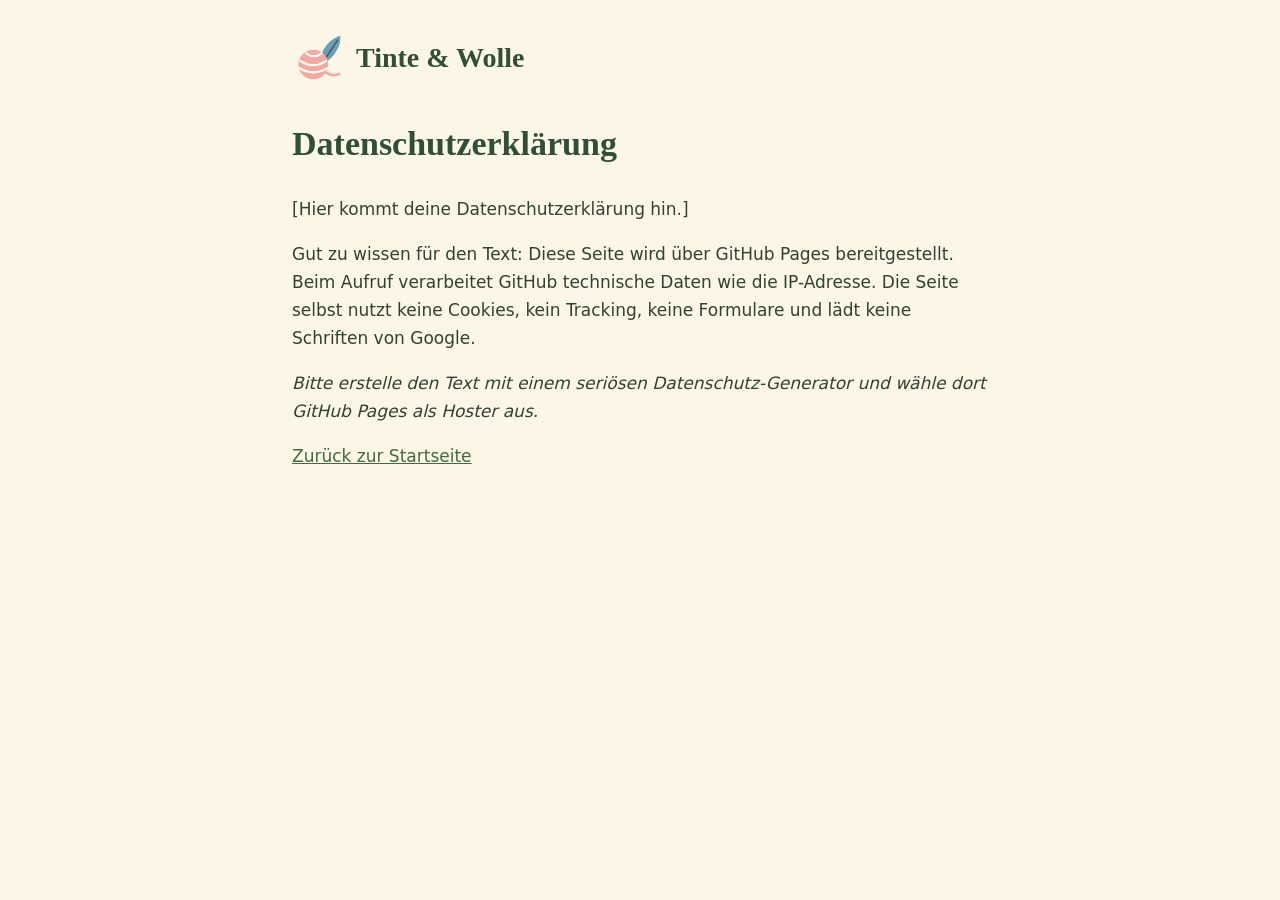
<file: datenschutz.html>
<!doctype html>
<html lang="de">
<head>
<meta charset="utf-8">
<meta name="viewport" content="width=device-width, initial-scale=1">
<title>Datenschutz – Tinte &amp; Wolle</title>
<meta name="robots" content="noindex">
<link rel="icon" href="logo.svg" type="image/svg+xml">
<link rel="stylesheet" href="style.css">
</head>
<body>
<main class="unterseite">
  <a href="index.html" class="marke"><img src="logo.svg" alt="" width="52" height="52"><span>Tinte &amp; Wolle</span></a>
  <h1>Datenschutzerklärung</h1>
  <p>[Hier kommt deine Datenschutzerklärung hin.]</p>
  <p>Gut zu wissen für den Text: Diese Seite wird über GitHub Pages bereitgestellt. Beim Aufruf verarbeitet GitHub technische Daten wie die IP-Adresse. Die Seite selbst nutzt keine Cookies, kein Tracking, keine Formulare und lädt keine Schriften von Google.</p>
  <p><em>Bitte erstelle den Text mit einem seriösen Datenschutz-Generator und wähle dort GitHub Pages als Hoster aus.</em></p>
  <p><a href="index.html">Zurück zur Startseite</a></p>
</main>
</body>
</html>
</file>
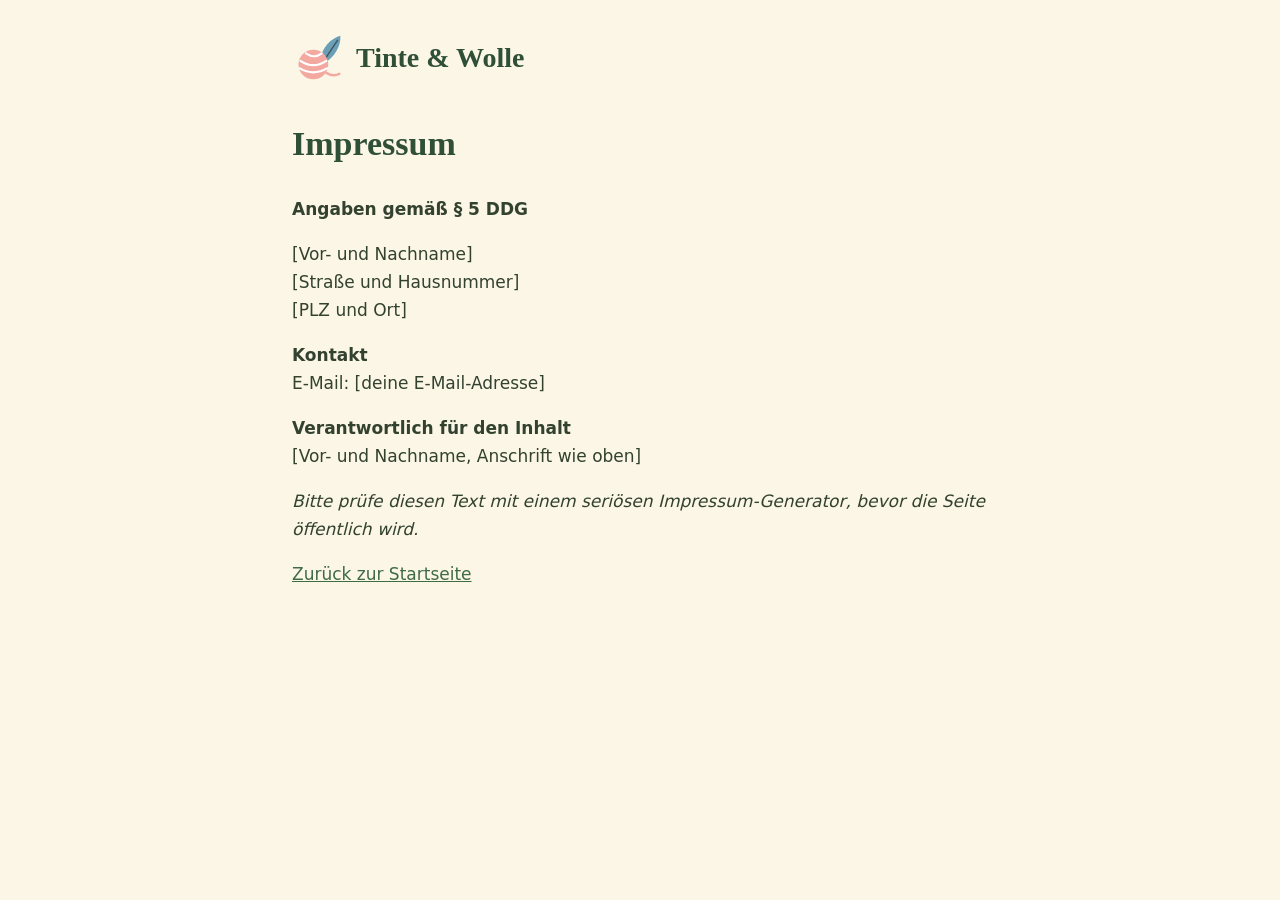
<file: impressum.html>
<!doctype html>
<html lang="de">
<head>
<meta charset="utf-8">
<meta name="viewport" content="width=device-width, initial-scale=1">
<title>Impressum – Tinte &amp; Wolle</title>
<meta name="robots" content="noindex">
<link rel="icon" href="logo.svg" type="image/svg+xml">
<link rel="stylesheet" href="style.css">
</head>
<body>
<main class="unterseite">
  <a href="index.html" class="marke"><img src="logo.svg" alt="" width="52" height="52"><span>Tinte &amp; Wolle</span></a>
  <h1>Impressum</h1>
  <p><strong>Angaben gemäß § 5 DDG</strong></p>
  <p>[Vor- und Nachname]<br>[Straße und Hausnummer]<br>[PLZ und Ort]</p>
  <p><strong>Kontakt</strong><br>E-Mail: [deine E-Mail-Adresse]</p>
  <p><strong>Verantwortlich für den Inhalt</strong><br>[Vor- und Nachname, Anschrift wie oben]</p>
  <p><em>Bitte prüfe diesen Text mit einem seriösen Impressum-Generator, bevor die Seite öffentlich wird.</em></p>
  <p><a href="index.html">Zurück zur Startseite</a></p>
</main>
</body>
</html>
</file>
<file: style.css>
/* ============================================
   Tinte & Wolle – Farben und Gestaltung
   Farben änderst du hier oben an einer Stelle.
   ============================================ */
:root {
  --hintergrund: #FBF6E6;
  --text: #33422F;
  --gruen-dunkel: #2F4F36;
  --akzent: #3F6B45;
  --himmel: #D9EEF3;
  --wiese: #DDEBC8;
  --rosa: #F9DDD6;
  --sonne: #FBEFC9;
  --weiss: #FFFFFF;
  --schrift-titel: "Fraunces", Georgia, "Times New Roman", serif;
  --schrift-text: "Nunito", "Segoe UI", system-ui, -apple-system, sans-serif;
  --schrift-hand: "Caveat", "Segoe Print", "Bradley Hand", cursive;
}

* { box-sizing: border-box; }
html { scroll-behavior: smooth; }
body {
  margin: 0;
  background: var(--hintergrund);
  color: var(--text);
  font-family: var(--schrift-text);
  font-size: 17px;
  line-height: 1.65;
}
img { max-width: 100%; }
a { color: var(--akzent); }
a:hover { color: var(--gruen-dunkel); }
h1, h2, h3 { font-family: var(--schrift-titel); color: var(--gruen-dunkel); font-weight: 600; }

.breite { max-width: 1120px; margin: 0 auto; padding: 0 32px; }
.hand { font-family: var(--schrift-hand); font-size: 28px; color: var(--akzent); margin: 0 0 4px; }
.hand.klein { font-size: 22px; margin-bottom: 14px; }

/* ---------- Einstieg mit Himmel und Hügeln ---------- */
.hero {
  position: relative;
  overflow: hidden;
  background: linear-gradient(#BFE1EE, #E8F3EC 70%, var(--hintergrund));
}
.wolken { position: absolute; top: 0; left: 0; width: 100%; height: 300px; }
.huegel { position: absolute; left: 0; bottom: 0; width: 100%; height: 170px; }

.kopf {
  position: relative;
  display: flex; flex-wrap: wrap; gap: 16px;
  align-items: center; justify-content: space-between;
  max-width: 1120px; margin: 0 auto; padding: 24px 32px;
}
.marke { display: flex; align-items: center; gap: 12px; text-decoration: none; }
.marke span { font-family: var(--schrift-titel); font-size: 28px; font-weight: 600; color: var(--gruen-dunkel); }
.kopf nav { display: flex; flex-wrap: wrap; gap: 24px; font-weight: 600; }
.kopf nav a { text-decoration: none; color: var(--text); }

.hero-inhalt { position: relative; max-width: 1120px; margin: 0 auto; padding: 48px 32px 200px; }
.hero-logo { position: absolute; right: 48px; top: 32px; width: 270px; height: 270px; }
.hero h1 { margin: 0; max-width: 780px; font-size: clamp(38px, 6vw, 68px); line-height: 1.12; }
.intro { margin: 24px 0 0; max-width: 620px; font-size: 20px; }

.knoepfe { display: flex; flex-wrap: wrap; gap: 16px; margin-top: 32px; }
.knopf {
  display: inline-block; padding: 14px 30px;
  background: var(--akzent); color: var(--weiss);
  text-decoration: none; border-radius: 999px; font-weight: 700;
  box-shadow: 0 4px 0 #2A4A30;
}
.knopf:hover { color: var(--weiss); }
.knopf.hell { background: #FFFDF4; color: var(--akzent); border: 2px solid var(--akzent); box-shadow: none; padding: 12px 28px; }

/* ---------- Rubrik-Karten ---------- */
.rubriken {
  display: grid; grid-template-columns: repeat(auto-fit, minmax(240px, 1fr)); gap: 24px;
  padding-top: 24px; padding-bottom: 72px;
}
.karte {
  display: block; padding: 28px;
  border: 3px solid var(--weiss); border-radius: 32px;
  text-decoration: none; color: var(--text);
}
.karte h2 { margin: 12px 0 8px; font-size: 28px; color: var(--text); }
.karte p { margin: 0; }
.karte.blau { background: var(--himmel); box-shadow: 0 6px 0 #B7D8E1; }
.karte.gruen { background: var(--wiese); box-shadow: 0 6px 0 #BFD6A2; }
.karte.rosa { background: var(--rosa); box-shadow: 0 6px 0 #EBBFB4; }

/* ---------- Artikel im Fokus ---------- */
.fokus {
  display: grid; grid-template-columns: repeat(auto-fit, minmax(300px, 1fr)); gap: 40px;
  align-items: center; padding-bottom: 72px; scroll-margin-top: 24px;
}
.fokus h2 { margin: 0 0 16px; font-size: 38px; line-height: 1.2; }
.fokus-bild {
  min-height: 340px; background: var(--himmel);
  border: 6px solid var(--weiss); border-radius: 40px; box-shadow: 0 8px 0 #B7D8E1;
  display: flex; align-items: center; justify-content: center; color: #3F5560; font-size: 15px;
  overflow: hidden;
}
.fokus-bild img { width: 100%; height: 100%; object-fit: cover; }
.fokus-bild.rosa-bild { background: var(--rosa); box-shadow: 0 8px 0 #EBBFB4; }

/* ---------- Pflanzen ---------- */
.pflanzen { background: var(--wiese); padding: 72px 0 96px; border-radius: 48px; margin-bottom: 72px; }
.pflanzen h2 { margin: 0 0 8px; font-size: 38px; }
.unterzeile { margin: 0 0 32px; max-width: 600px; }
.pflanzen-raster { display: grid; grid-template-columns: repeat(auto-fit, minmax(260px, 1fr)); gap: 28px; }

.pflanze {
  background: #FFFDF4; border: 5px solid var(--weiss); border-radius: 32px;
  overflow: hidden; box-shadow: 0 6px 0 #BFD6A2;
}
.pflanze img {
  display: block; width: 100%; height: 240px; object-fit: cover;
  background: #C3DBA5; border-radius: 0 0 40px 40px;
}
.pflanze-text { padding: 20px 22px 24px; }
.pflanze h3 { margin: 0 0 4px; font-size: 24px; }
.pflanze ul { list-style: none; margin: 0; padding: 0; display: grid; gap: 8px; font-size: 15px; }
.pflanze li { padding: 8px 12px; border-radius: 14px; }
.pflanze li.giessen { background: var(--himmel); }
.pflanze li.licht { background: var(--sonne); }
.pflanze li.ort { background: var(--wiese); }
.pflanze li.tipp { background: var(--rosa); }

/* ---------- Fußzeile ---------- */
footer { background: #8FBF7A; color: #1F3324; padding: 40px 0 48px; font-size: 15px; }
footer p { margin: 0 0 8px; }
footer a { color: #1F3324; }

/* ---------- Unterseiten (Impressum, Datenschutz) ---------- */
.unterseite { max-width: 760px; margin: 0 auto; padding: 32px; }
.unterseite .marke { margin-bottom: 32px; }

/* ---------- Handy ---------- */
@media (max-width: 900px) {
  .hero-logo { display: none; }
}
@media (max-width: 600px) {
  .breite, .kopf, .hero-inhalt { padding-left: 16px; padding-right: 16px; }
  .hero-inhalt { padding-bottom: 160px; }
  .fokus h2, .pflanzen h2 { font-size: 30px; }
}
</file>
